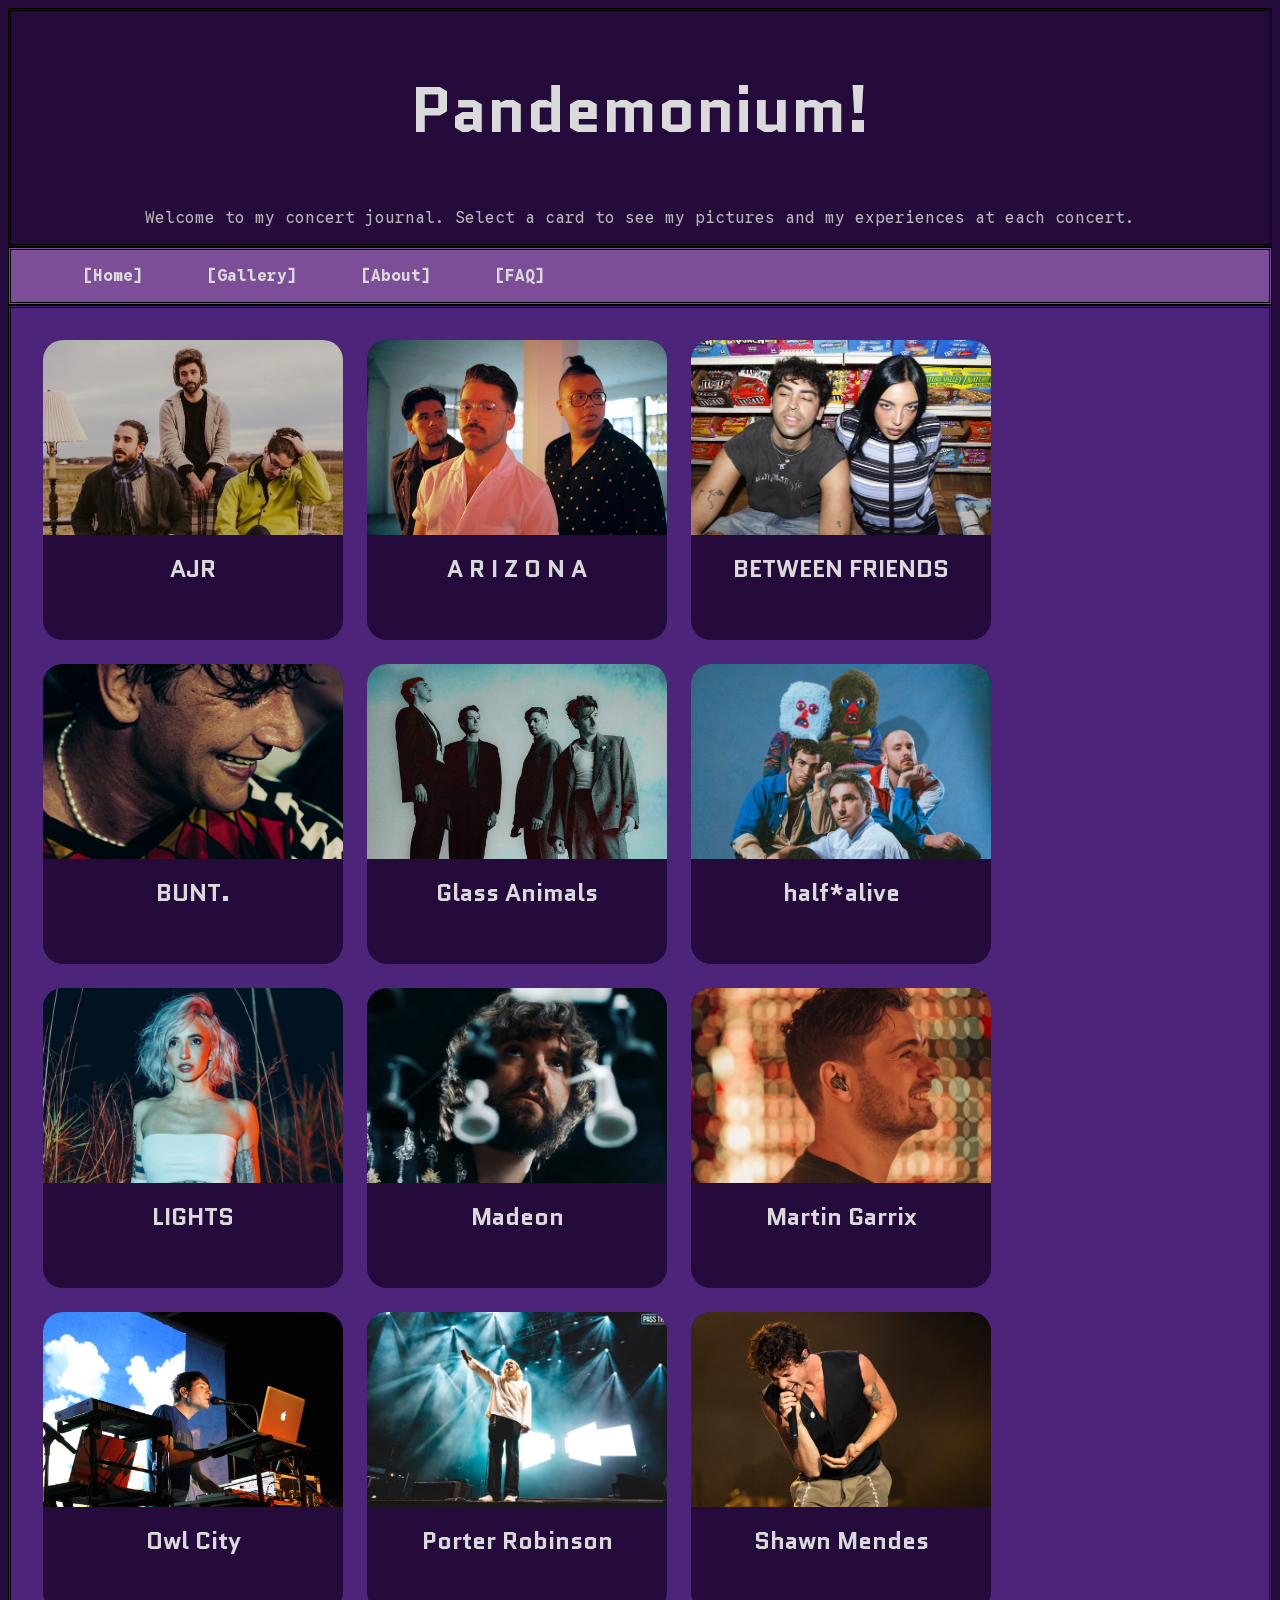
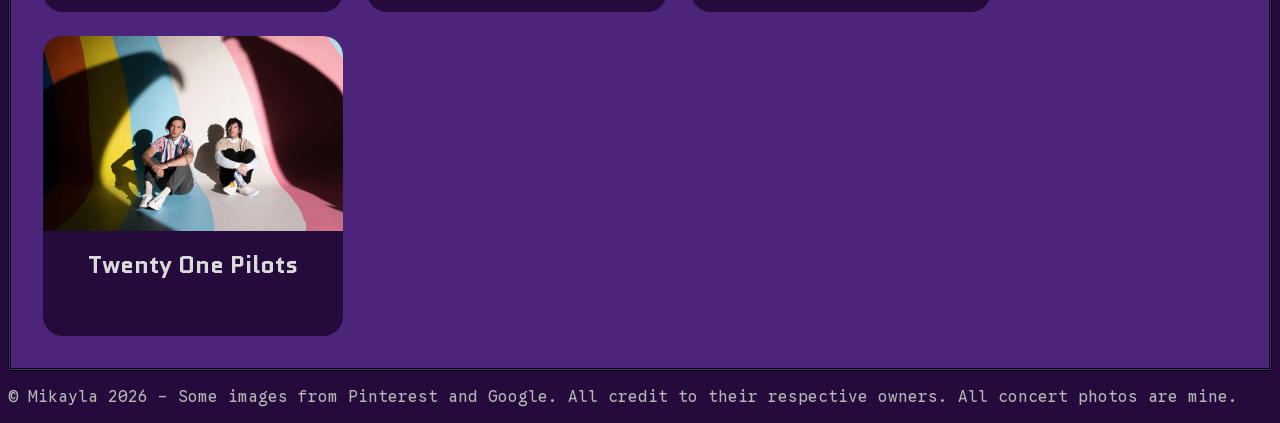
<file: index.html>
<!DOCTYPE html>
<html lang="en">
    <head>
        <meta charset="UTF-8">
        <meta name="viewport" content="width=device-width, initial-scale=1.0">
        
        <!-- Google Fonts -->
        <link rel="preconnect" href="https://fonts.googleapis.com">
        <link rel="preconnect" href="https://fonts.gstatic.com" crossorigin>
        <link href="https://fonts.googleapis.com/css2?family=Google+Sans+Code:ital,wght@0,300..800;1,300..800&family=Quantico:ital,wght@0,400;0,700;1,400;1,700&display=swap" rel="stylesheet">
        
        <title>PROJECT 1 - Concert Journal</title>
        <link rel="stylesheet" href="styles-p1.css">
    </head>

    <!-- Sticky Navigation with Flex Box -->
    <body>
            <section class="intro">
                <h1> Pandemonium! </h1>
                <p>Welcome to my concert journal. Select a card to see my pictures and my experiences at each concert.</p>
            </section>
        <header>
            <nav class="nav">
                <ul class="nav-list">
                    <li><a href="#" class="current-page">[Home]</a></li>
                    <li><a href="gallery.html">[Gallery]</a></li>
                    <li><a href="about.html">[About]</a></li>
                    <li><a href="faq.html">[FAQ]</a></li>
                </ul>
            </nav>
        </header>

        <!-- Reusable Cards for Concert Selection Menu. Cards are clickable, and reusing made CSS and HTML so much easier. -->
    <section class="card-grid">

        <a href="about.html#ajr" class="card">
            <div class="card-image">
                <img src="images/official/ajr.jpg" alt="AJR">
            </div>
            <div class="card-content">
                <h4>AJR</h4>
            </div>
        </a>

        <a href="about.html#arizona" class = "card">
            <div class="card-image">
                <img src="images/official/arizona.jpg" alt="A R I Z O N A">
            </div>
            <div class="card-content">
                <h4>A R I Z O N A</h4>
            </div>
        </a>

        <a href="about.html#betweenfriends" class = "card">
            <div class="card-image">
                <img src="images/official/bf.jpg" alt="BETWEEN FRIENDS">
            </div>
            <div class="card-content">
                <h4>BETWEEN FRIENDS</h4>
            </div>
        </a>

        <a href="about.html#bunt" class = "card">
            <div class="card-image">
                <img src="images/official/bunt.jpeg" alt="Bunt">
            </div>
            <div class="card-content">
                <h4>BUNT.</h4>
            </div>
        </a>

        <a href="about.html#glassanimals" class = "card">
            <div class="card-image">
                <img src="images/official/ga.jpg" alt="Glass Animals">
            </div>
            <div class="card-content">
                <h4>Glass Animals</h4>
            </div>
        </a>

        <a href="about.html#halfalive" class = "card">
            <div class="card-image">
                <img src="images/official/ha.jpg" alt="half-alive">
            </div>
            <div class="card-content">
                <h4>half*alive</h4>
            </div>
        </a>

        <a href="about.html#lights" class = "card">
            <div class="card-image">
                <img src="images/official/Lights.jpg" alt="LIGHTS">
            </div>
            <div class="card-content">
                <h4>LIGHTS</h4>
            </div>
        </a>

        <a href="about.html#madeon" class = "card">
            <div class="card-image">
                <img src="images/official/madeon.jpg" alt="Madeon">
            </div>
            <div class="card-content">
                <h4>Madeon</h4>
            </div>
        </a>

        <a href="about.html#martin-garrix" class = "card">
            <div class="card-image">
                <img src="images/official/martin-garrix.jpeg" alt="martin garrix">
            </div>
            <div class="card-content">
                <h4>Martin Garrix</h4>
            </div>
        </a>

        <a href="about.html#owlcity" class = "card">
            <div class="card-image">
                <img src="images/official/Owlcity.png" alt="Owl City">
            </div>
            <div class="card-content">
                <h4>Owl City</h4>
            </div>
        </a>

        <a href="about.html#porterrobinson" class = "card">
            <div class="card-image">
                <img src="images/official/porter.jpg" alt="Porter Robinson">
            </div>
            <div class="card-content">
                <h4>Porter Robinson</h4>
            </div>
        </a>

        <a href="about.html#shawnmendes" class = "card">
            <div class="card-image">
                <img src="images/official/shawn-mendes.jpg" alt="Shawn Mendes">
            </div>
            <div class="card-content">
                <h4>Shawn Mendes</h4>
            </div>
        </a>

        <a href="about.html#twentyonepilots" class = "card">
            <div class="card-image">
                <img src="images/official/top.jpg" alt="Twenty One Pilots">
            </div>
            <div class="card-content">
                <h4>Twenty One Pilots</h4>
            </div>
        </a>
    </section>
    
    <!-- Footer Navigation -->
    <footer>
            <p>&copy; Mikayla 2026 - Some images from Pinterest and Google. 
                All credit to their respective owners. All concert photos are 
                mine. </p>
    </footer>
    </body>
</html>
</file>
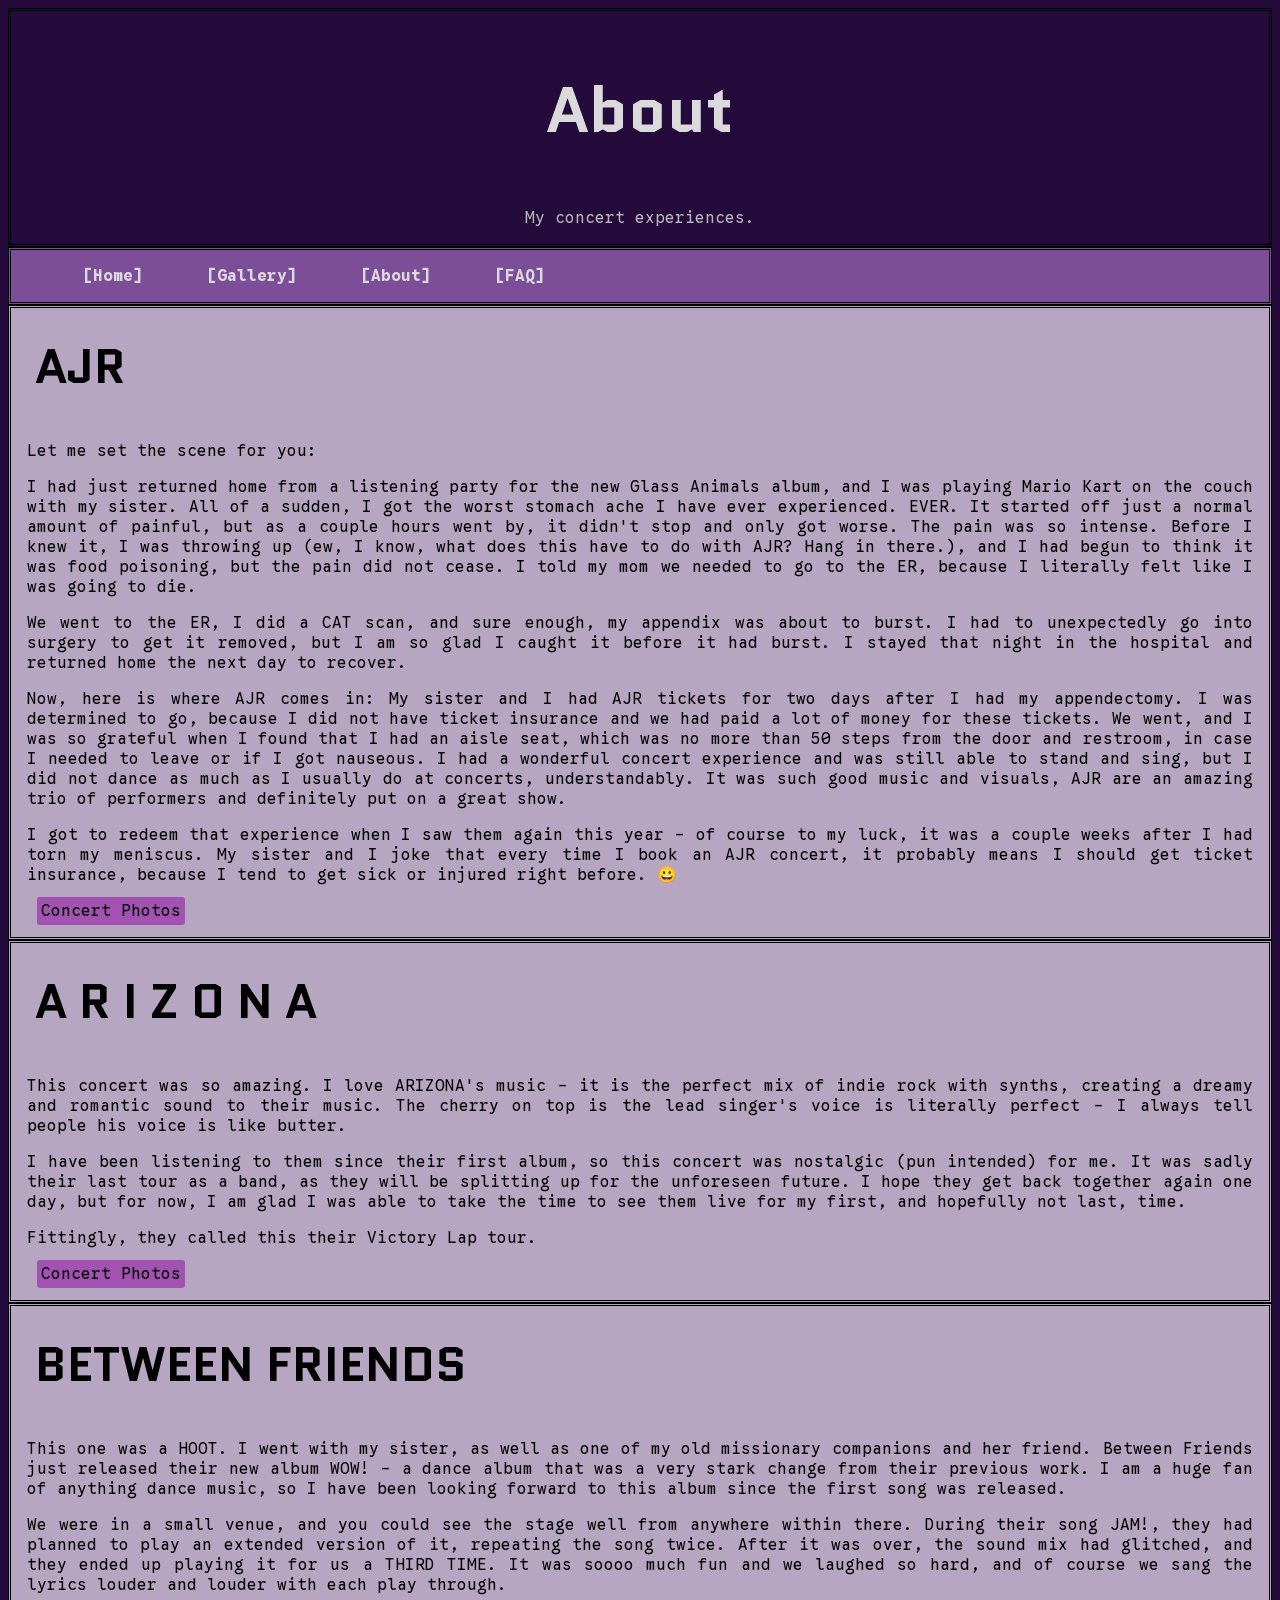
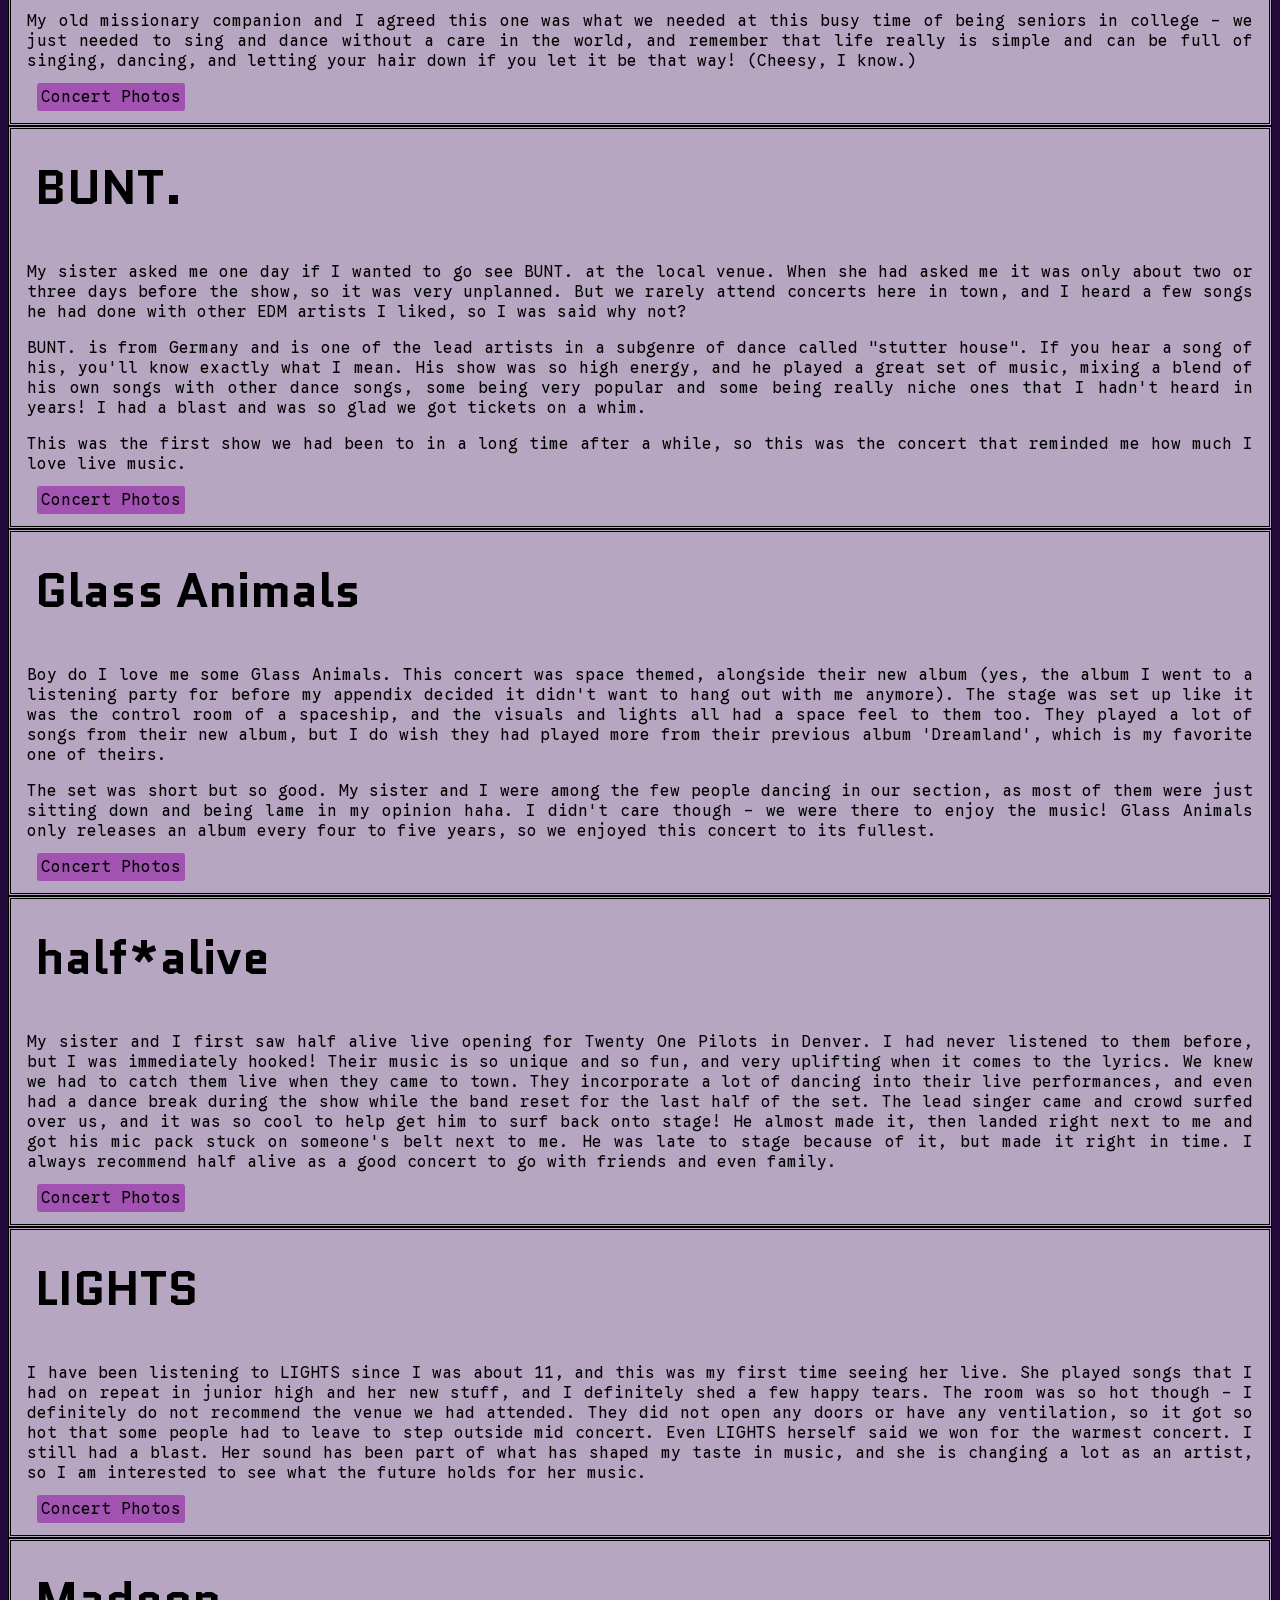
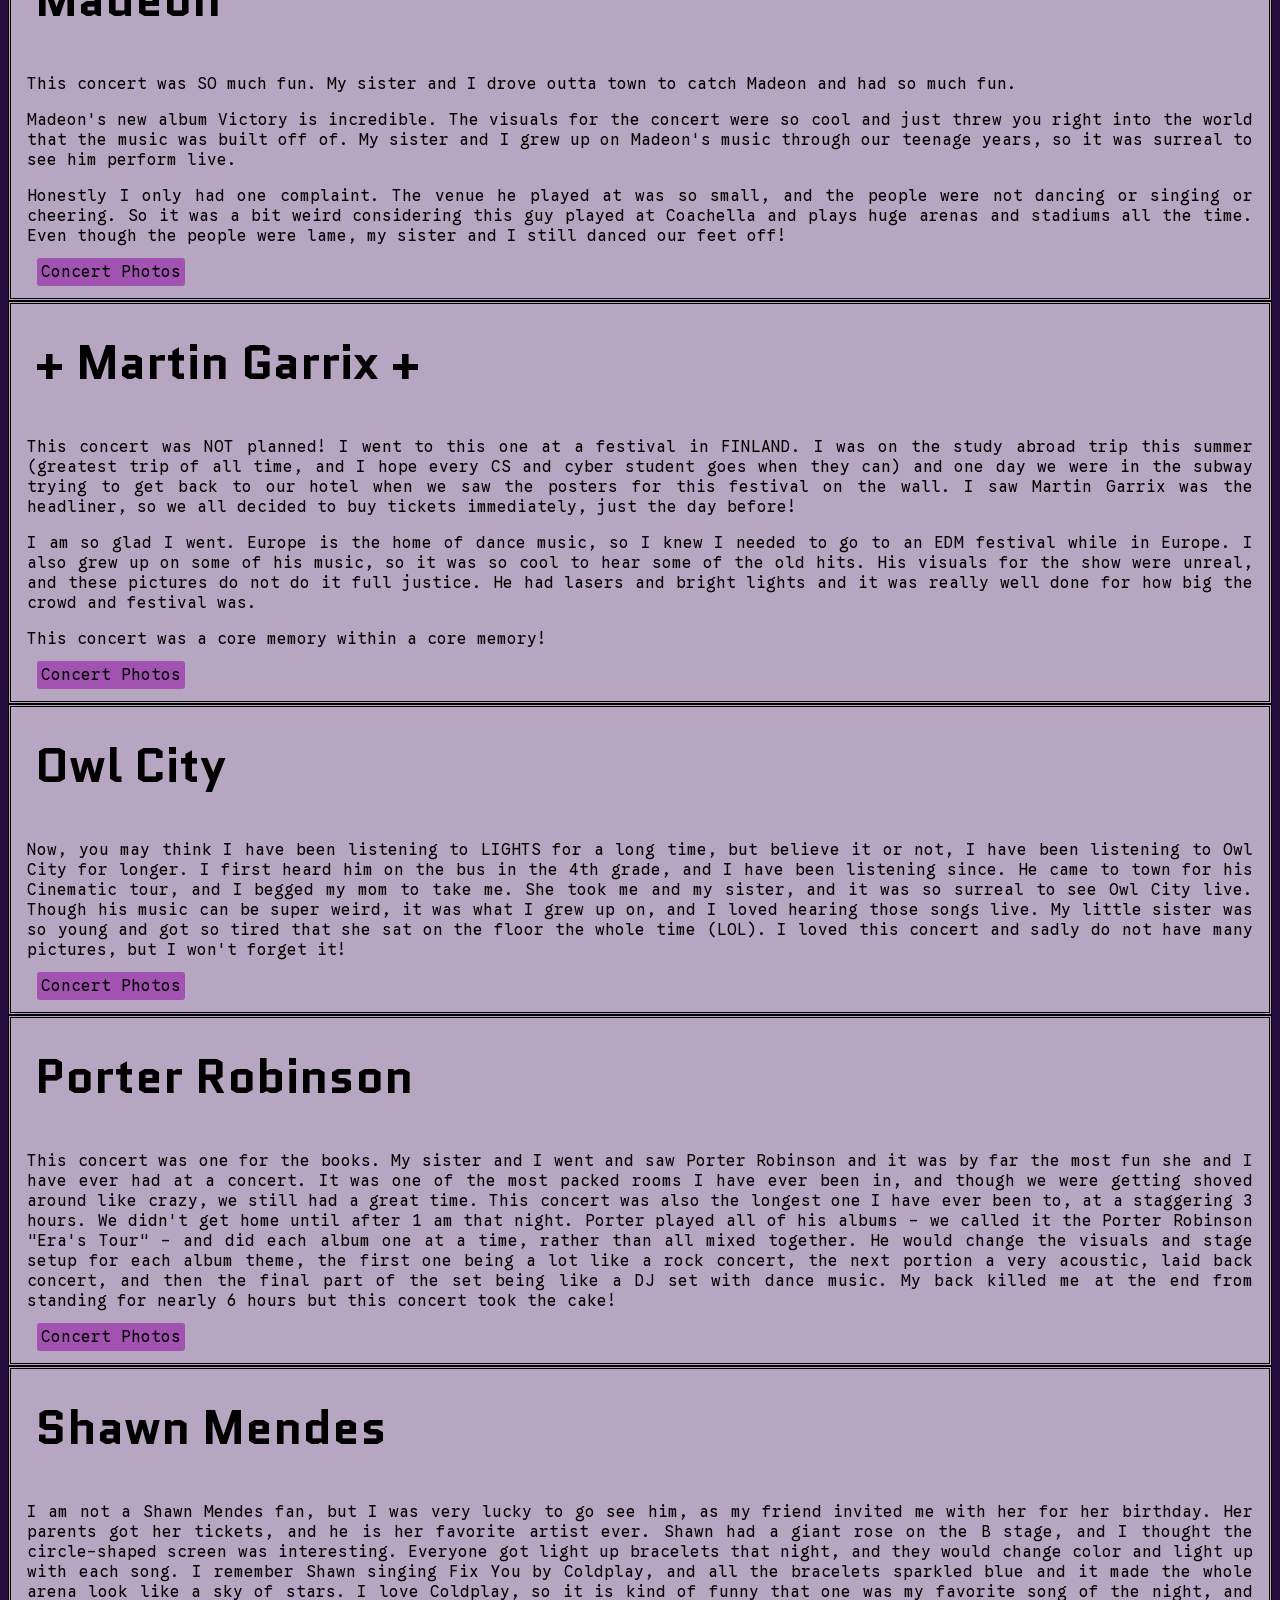
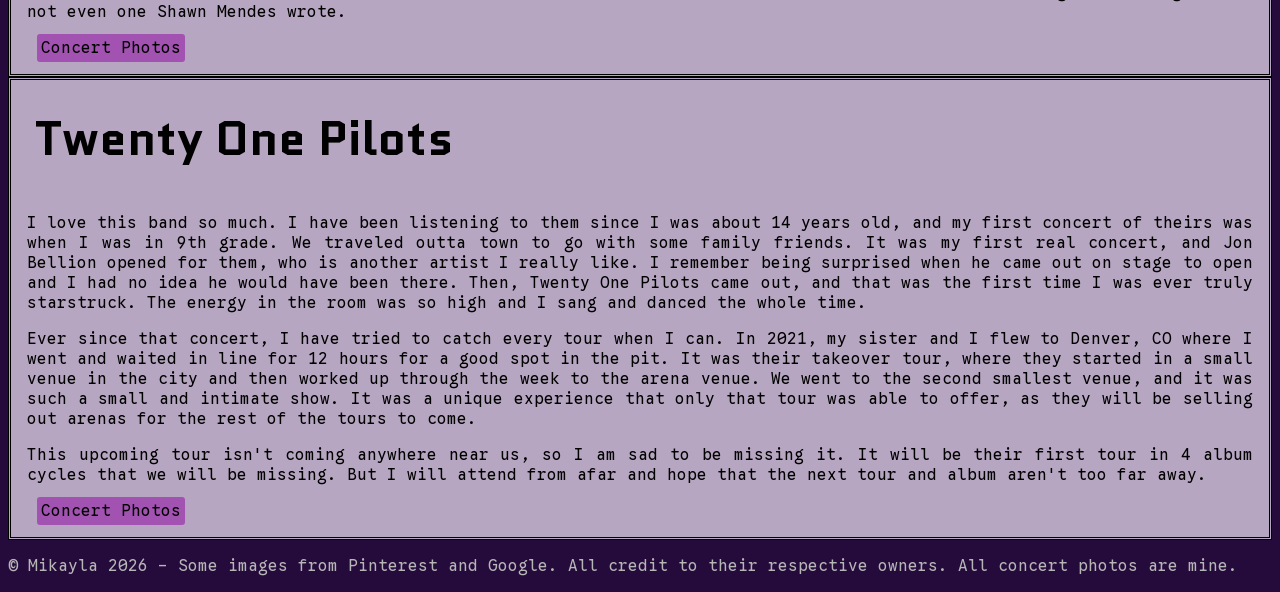
<file: about.html>
<!DOCTYPE html>
<html lang="en">
    <head>
        <meta charset="UTF-8">
        <meta name="viewport" content="width=device-width, initial-scale=1.0">
        
        <!-- Google Fonts -->
        <link rel="preconnect" href="https://fonts.googleapis.com">
        <link rel="preconnect" href="https://fonts.gstatic.com" crossorigin>
        <link href="https://fonts.googleapis.com/css2?family=Google+Sans+Code:ital,wght@0,300..800;1,300..800&family=Quantico:ital,wght@0,400;0,700;1,400;1,700&display=swap" rel="stylesheet">
        
        <title>ABOUT</title>
        <link rel="stylesheet" href="styles-p1.css">
    </head>

    <body>
        <section class="intro">
            <h1> About </h1>
            <p>My concert experiences.</p>
        </section>
        <header>
            <nav class="nav">
                <ul class="nav-list">
                    <li><a href="index.html">[Home]</a></li>
                    <li><a href="gallery.html">[Gallery]</a></li>
                    <li><a href="#" class="current-page">[About]</a></li>
                    <li><a href="faq.html">[FAQ]</a></li>
                </ul>
            </nav>
        </header>

        <!-- Reusable cards allowed me to easily place everything and arrange the sections, 
            so I could provide commentary easily and provide links to photos for each concert. -->
    <section id="ajr" class="about-section">
        <h2>AJR</h2>
        <p>
            Let me set the scene for you:
        </p>
        <p>
            I had just returned home from a listening party for the new Glass 
            Animals album, and I was playing Mario Kart on the couch with my sister. All of a sudden, 
            I got the worst stomach ache I have ever experienced. EVER. It started off just a normal 
            amount of painful, but as a couple hours went by, it didn't stop and only got worse. The pain was so 
            intense. Before I knew it, I was throwing up (ew, I know, what does this have to do with AJR? 
            Hang in there.), and I had begun to think it was food poisoning, but the pain did not cease. 
            I told my mom we needed to go to the ER, because I literally felt like I was going to die.
        </p>
        <p>
            We went to the ER, I did a CAT scan, and sure enough, my appendix was about to burst. I had 
            to unexpectedly go into surgery to get it removed, but I am so glad I caught it before it had 
            burst. I stayed that night in the hospital and returned home the next day to recover.
        </p>
        <p>
            Now, here is where AJR comes in: My sister and I had AJR tickets for two days 
            after I had my appendectomy. I was determined to go, because I did not have ticket insurance and 
            we had paid a lot of money for these tickets. We went, and I was so grateful when I found that I 
            had an aisle seat, which was no more than 50 steps from the door and restroom, in case I needed to 
            leave or if I got nauseous. I had a wonderful concert experience and was still able to stand and sing, 
            but I did not dance as much as I usually do at concerts, understandably. It was such good music and visuals, 
            AJR are an amazing trio of performers and definitely put on a great show. 
        </p>
        <p>
            I got to redeem that experience when I saw them again this year - of course to my luck, it was a 
            couple weeks after I had torn my meniscus. My sister and I joke that every time I book an AJR concert, it 
            probably means I should get ticket insurance, because I tend to get sick or injured right before. &#128512;
        </p>
        <p><a href="gallery.html#ajr">Concert Photos</a></p>
    </section>

    <section id="arizona" class="about-section">
        <h2>A R I Z O N A</h2>
        <p>
            This concert was so amazing. I love ARIZONA's music - it is the perfect mix of indie rock with 
            synths, creating a dreamy and romantic sound to their music. The cherry on top is the lead singer's 
            voice is literally perfect - I always tell people his voice is like butter.
        </p>
        <p>
            I have been listening to them since their first album, so this concert was nostalgic (pun intended) for me. It was 
            sadly their last tour as a band, as they will be splitting up for the unforeseen future. I hope they get back together 
            again one day, but for now, I am glad I was able to take the time to see them live for my first, and hopefully not last, 
            time. 
        </p>
        <p>
            Fittingly, they called this their Victory Lap tour.
        </p>
        <p><a href="gallery.html#arizona">Concert Photos</a></p>
    </section>

    <section id="betweenfriends" class="about-section">
        <h2>BETWEEN FRIENDS</h2>
        <p>
            This one was a HOOT. I went with my sister, as well as one of my old missionary companions and her friend. 
            Between Friends just released their new album WOW! - a dance album that was a very stark change from their previous 
            work. I am a huge fan of anything dance music, so I have been looking forward to this album since the first song was 
            released.
        </p>
        <p>
            We were in a small venue, and you could see the stage well from anywhere within 
            there. During their song JAM!, they had planned to play an extended version of it, repeating the song twice. After it was 
            over, the sound mix had glitched, and they ended up playing it for us a THIRD TIME. It was soooo much fun and we laughed 
            so hard, and of course we sang the lyrics louder and louder with each play through.
        </p>
        <p>
            My old missionary companion and I agreed this one was what we needed at this busy time of being seniors in college - 
            we just needed to sing and dance without a care in the world, and remember that life really is simple and can be full of 
            singing, dancing, and letting your hair down if you let it be that way! (Cheesy, I know.)
        </p>
        <p><a href="gallery.html#betweenfriends">Concert Photos</a></p>
    </section>

     <section id="bunt" class="about-section">
        <h2>BUNT.</h2>
        <p>
            My sister asked me one day if I wanted to go see BUNT. at the local venue. When she had asked me it was only about two or 
            three days before the show, so it was very unplanned. But we rarely attend concerts here in town, and I heard a few songs he had 
            done with other EDM artists I liked, so I was said why not?
        </p>
        <p>
            BUNT. is from Germany and is one of the lead artists in a subgenre of dance called "stutter house". If you hear a song of his, you'll 
            know exactly what I mean. His show was so high energy, and he played a great set of music, mixing a blend of his own songs with other 
            dance songs, some being very popular and some being really niche ones that I hadn't heard in years! I had a blast and was so glad we 
            got tickets on a whim.
        </p>
        <p>
            This was the first show we had been to in a long time after a while, so this was the concert that reminded me how much I love live music.
        </p>
        <p><a href="gallery.html#bunt">Concert Photos</a></p>
    </section>

    <section id="glassanimals" class="about-section">
        <h2>Glass Animals</h2>
        <p>
            Boy do I love me some Glass Animals. This concert was space themed, alongside their new album (yes, the album I went to a 
            listening party for before my appendix decided it didn't want to hang out with me anymore). The stage was set up like it was 
            the control room of a spaceship, and the visuals and lights all had a space feel to them too. They played a lot of songs from 
            their new album, but I do wish they had played more from their previous album 'Dreamland', which is my favorite one of theirs. 
        </p>
        <p>
            The set was short but so good. My sister and I were among the few people dancing in our section, as most of them were just sitting 
            down and being lame in my opinion haha. I didn't care though - we were there to enjoy the music! Glass Animals only releases an album 
            every four to five years, so we enjoyed this concert to its fullest.
        </p>
        <p><a href="gallery.html#glassanimals">Concert Photos</a></p>
    </section>

    <section id="halfalive" class="about-section">
        <h2>half*alive</h2>
        <p>
            My sister and I first saw half alive live opening for Twenty One Pilots in Denver. I had never listened to them before, 
            but I was immediately hooked! Their music is so unique and so fun, and very uplifting when it comes to the lyrics. We knew 
            we had to catch them live when they came to town. They incorporate a lot of dancing into their live performances, and even had a 
            dance break during the show while the band reset for the last half of the set. The lead singer came and crowd surfed over us, 
            and it was so cool to help get him to surf back onto stage! He almost made it, then landed right next to me and got his mic pack 
            stuck on someone's belt next to me. He was late to stage because of it, but made it right in time. I always recommend half alive as 
            a good concert to go with friends and even family. 
        </p>
        <p><a href="gallery.html#halfalive">Concert Photos</a></p>
    </section>

    <section id="lights" class="about-section">
        <h2>LIGHTS</h2>
        <p>
            I have been listening to LIGHTS since I was about 11, and this was my first time seeing her live. She played songs that I had on repeat in junior high 
            and her new stuff, and I definitely shed a few happy tears. The room was so hot though - I definitely do not recommend the venue we had attended. They did not open 
            any doors or have any ventilation, so it got so hot that some people had to leave to step outside mid concert. Even LIGHTS herself said we won for the 
            warmest concert. I still had a blast. Her sound has been part of what has shaped my taste in music, and she is changing a lot as an artist, so I am interested 
            to see what the future holds for her music.
        </p>
        <p><a href="gallery.html#lights">Concert Photos</a></p>
    </section>

    <section id="madeon" class="about-section">
        <h2>Madeon</h2>
        <p>
            This concert was SO much fun. My sister and I drove outta town to catch Madeon and had so much fun.
        </p>
        <p>
            Madeon's new album Victory is incredible. The visuals for the concert were so cool and just threw you right into the world that the music was built off of. 
            My sister and I grew up on Madeon's music through our teenage years, so it was surreal to see him perform live.
        </p>
        <p>
            Honestly I only had one complaint. The venue he played at was so small, and the people were not dancing or singing or cheering. So it was a bit 
            weird considering this guy played at Coachella and plays huge arenas and stadiums all the time. Even though the people were lame, my sister and I still 
            danced our feet off!
        </p>
        <p><a href="gallery.html#madeon">Concert Photos</a></p>
    </section>

    <section id="martin-garrix" class="about-section">
        <h2>+ Martin Garrix +</h2>
        <p>
            This concert was NOT planned! I went to this one at a festival in FINLAND. I was on the study abroad trip this summer (greatest trip of all time, and I hope 
            every CS and cyber student goes when they can) and one day we were in the subway trying to get back to our hotel when we saw the posters for this festival 
            on the wall. I saw Martin Garrix was the headliner, so we all decided to buy tickets immediately, just the day before!
        </p>
        <p>
            I am so glad I went. Europe is the home of dance music, so I knew I needed to go to an EDM festival while in Europe. I also grew up on some of his music, so 
            it was so cool to hear some of the old hits. His visuals for the show were unreal, and these pictures do not do it full justice. He had lasers and bright lights 
            and it was really well done for how big the crowd and festival was.
        </p>
        <p>
            This concert was a core memory within a core memory!
        </p>
        <p><a href="gallery.html#bunt">Concert Photos</a></p>
    </section>

    <section id="owlcity" class="about-section">
        <h2>Owl City</h2>
        <p>
            Now, you may think I have been listening to LIGHTS for a long time, but believe it or not, I have been listening to Owl City for longer. I first heard him on the 
            bus in the 4th grade, and I have been listening since. He came to town for his Cinematic tour, and I begged my mom to take me. She took me and my sister, and it was 
            so surreal to see Owl City live. Though his music can be super weird, it was what I grew up on, and I loved hearing those songs live. My little sister was so young and 
            got so tired that she sat on the floor the whole time (LOL). I loved this concert and sadly do not have many pictures, but I won't forget it! 
        </p>
        <p><a href="gallery.html#owlcity">Concert Photos</a></p>
    </section>

    <section id="porterrobinson" class="about-section">
        <h2>Porter Robinson</h2>
        <p>
            This concert was one for the books. My sister and I went and saw Porter Robinson and it was by far the most fun she and I have ever had at a concert. 
            It was one of the most packed rooms I have ever been in, and though we were getting shoved around like crazy, we still had a great time. This concert was also the longest 
            one I have ever been to, at a staggering 3 hours. We didn't get home until after 1 am that night. Porter played all of his albums - we called it the Porter Robinson "Era's Tour" - 
            and did each album one at a time, rather than all mixed together. He would change the visuals and stage setup for each album theme, the first one being a lot like a rock concert, the 
            next portion a very acoustic, laid back concert, and then the final part of the set being like a DJ set with dance music. My back killed me at the end from standing for nearly 6 hours 
            but this concert took the cake!
        </p>
        <p><a href="gallery.html#porterrobinson">Concert Photos</a></p>
    </section>

    <section id="shawnmendes" class="about-section">
        <h2>Shawn Mendes</h2>
        <p>
            I am not a Shawn Mendes fan, but I was very lucky to go see him, as my friend invited me with her for her birthday. Her parents got her tickets, and he is her favorite artist ever. 
            Shawn had a giant rose on the B stage, and I thought the circle-shaped screen was interesting. Everyone got light up bracelets that night, and they would change color and light up with 
            each song. I remember Shawn singing Fix You by Coldplay, and all the bracelets sparkled blue and it made the whole arena look like a sky of stars. I love Coldplay, so it is kind of funny 
            that one was my favorite song of the night, and not even one Shawn Mendes wrote.
        </p>
        <p><a href="gallery.html#shawnmendes">Concert Photos</a></p>
    </section>

    <section id="twentyonepilots" class="about-section">
        <h2>Twenty One Pilots</h2>
        <p> I love this band so much. I have been listening to them since I was about 14 years old, and my first concert of theirs was when I was
            in 9th grade. We traveled outta town to go with some family friends. It was my first real concert, and Jon Bellion opened for them, 
            who is another artist I really like. I remember being surprised when he came out on stage to open and I had no idea he would have been 
            there. Then, Twenty One Pilots came out, and that was the first time I was ever truly starstruck. The energy in the room was so high and 
            I sang and danced the whole time.</p>
        <p> Ever since that concert, I have tried to catch every tour when I can. In 2021, my sister and I flew to Denver, CO where I went 
            and waited in line for 12 hours for a good spot in the pit. It was their takeover tour, where they started in a small venue in the city 
            and then worked up through the week to the arena venue. We went to the second smallest venue, and it was such a small and intimate show. 
            It was a unique experience that only that tour was able to offer, as they will be selling out arenas for the rest of the tours to come.</p>
        <p> This upcoming tour isn't coming anywhere near us, so I am sad to be missing it. It will be their first tour in 4 album cycles that we 
            will be missing. But I will attend from afar and hope that the next tour and album aren't too far away.</p>
        <p><a href="gallery.html#twentyonepilots">Concert Photos</a></p>
    </section>

   <footer>
        <p>&copy; Mikayla 2026 - Some images from Pinterest and Google. 
                All credit to their respective owners. All concert photos are 
                mine. </p>
    </footer>
    </body>
    </html>
</file>
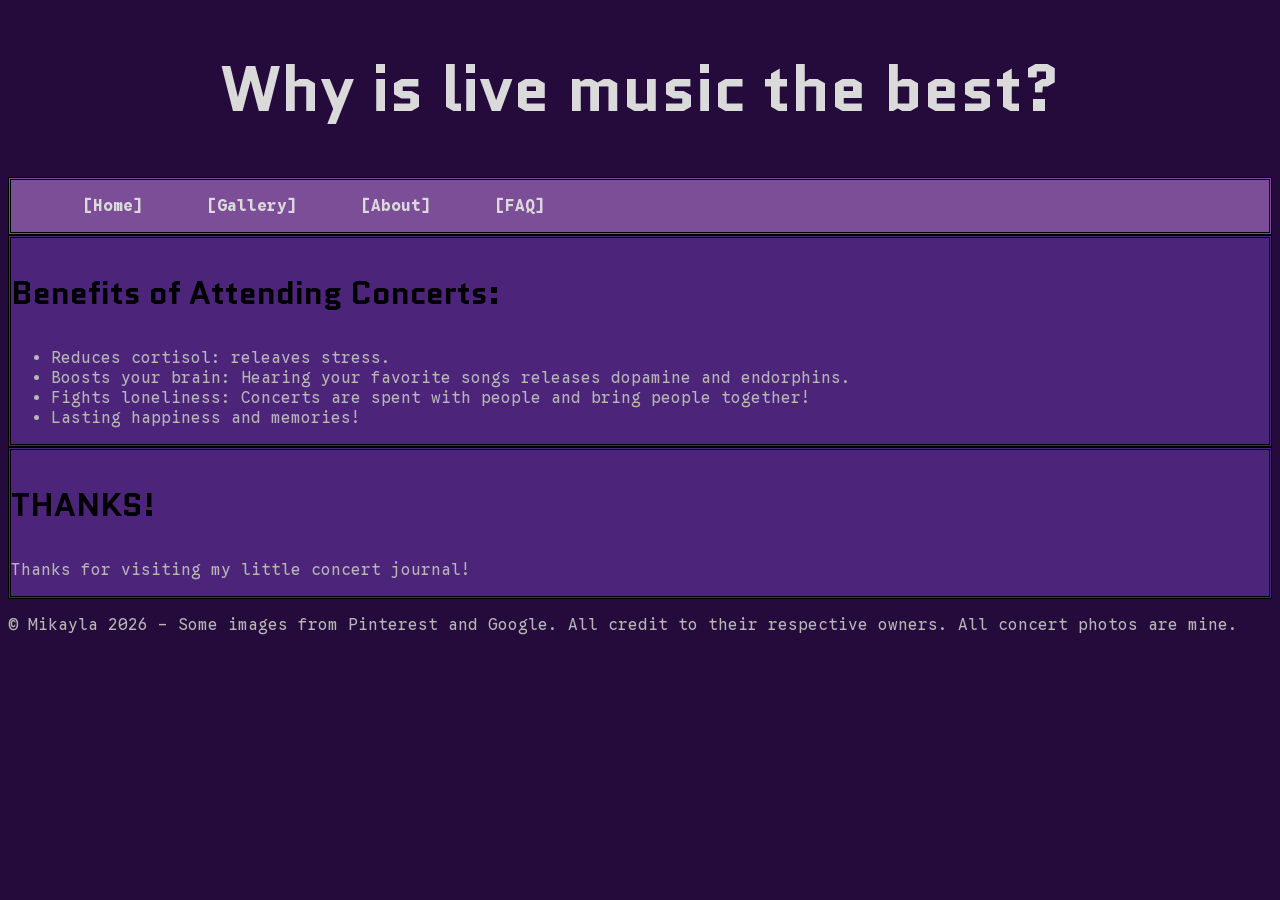
<file: faq.html>
<!DOCTYPE html>
<html lang="en">
    <head>
        <meta charset="UTF-8">
        <meta name="viewport" content="width=device-width, initial-scale=1.0">
        
        <!-- Google Fonts -->
        <link rel="preconnect" href="https://fonts.googleapis.com">
        <link rel="preconnect" href="https://fonts.gstatic.com" crossorigin>
        <link href="https://fonts.googleapis.com/css2?family=Google+Sans+Code:ital,wght@0,300..800;1,300..800&family=Quantico:ital,wght@0,400;0,700;1,400;1,700&display=swap" rel="stylesheet">
        
        <title>Benefits of Concerts</title>
        <link rel="stylesheet" href="styles-p1.css">
    </head>

    <!-- Reusable Contact cards. Simpler page than the rest. -->
    <body>
        <h1> Why is live music the best? </h1>
        <header>
            <nav class="nav">
                <ul class="nav-list">
                    <li><a href="index.html">[Home]</a></li>
                    <li><a href="gallery.html">[Gallery]</a></li>
                    <li><a href="about.html">[About]</a></li>
                    <li><a href="#" class="current-page">[FAQ]</a></li>
                </ul>
            </nav>
        </header>

        <section>
            <h3>Benefits of Attending Concerts:</h3>
            <p>
                <ul>
                    <li>Reduces cortisol: releaves stress.</li>
                    <li>Boosts your brain: Hearing your favorite songs releases dopamine and endorphins.</li>
                    <li>Fights loneliness: Concerts are spent with people and bring people together!</li>
                    <li>Lasting happiness and memories!</li>
                </ul>
            </p>
        </section>

        <section class="contact-intro">
            <h3>THANKS!</h3>
            <p>Thanks for visiting my little concert journal! </p>
        </section>

    <footer>
        <p>&copy; Mikayla 2026 - Some images from Pinterest and Google. 
                All credit to their respective owners. All concert photos are 
                mine. </p>
    </footer>
    </body>
    </html>
</file>
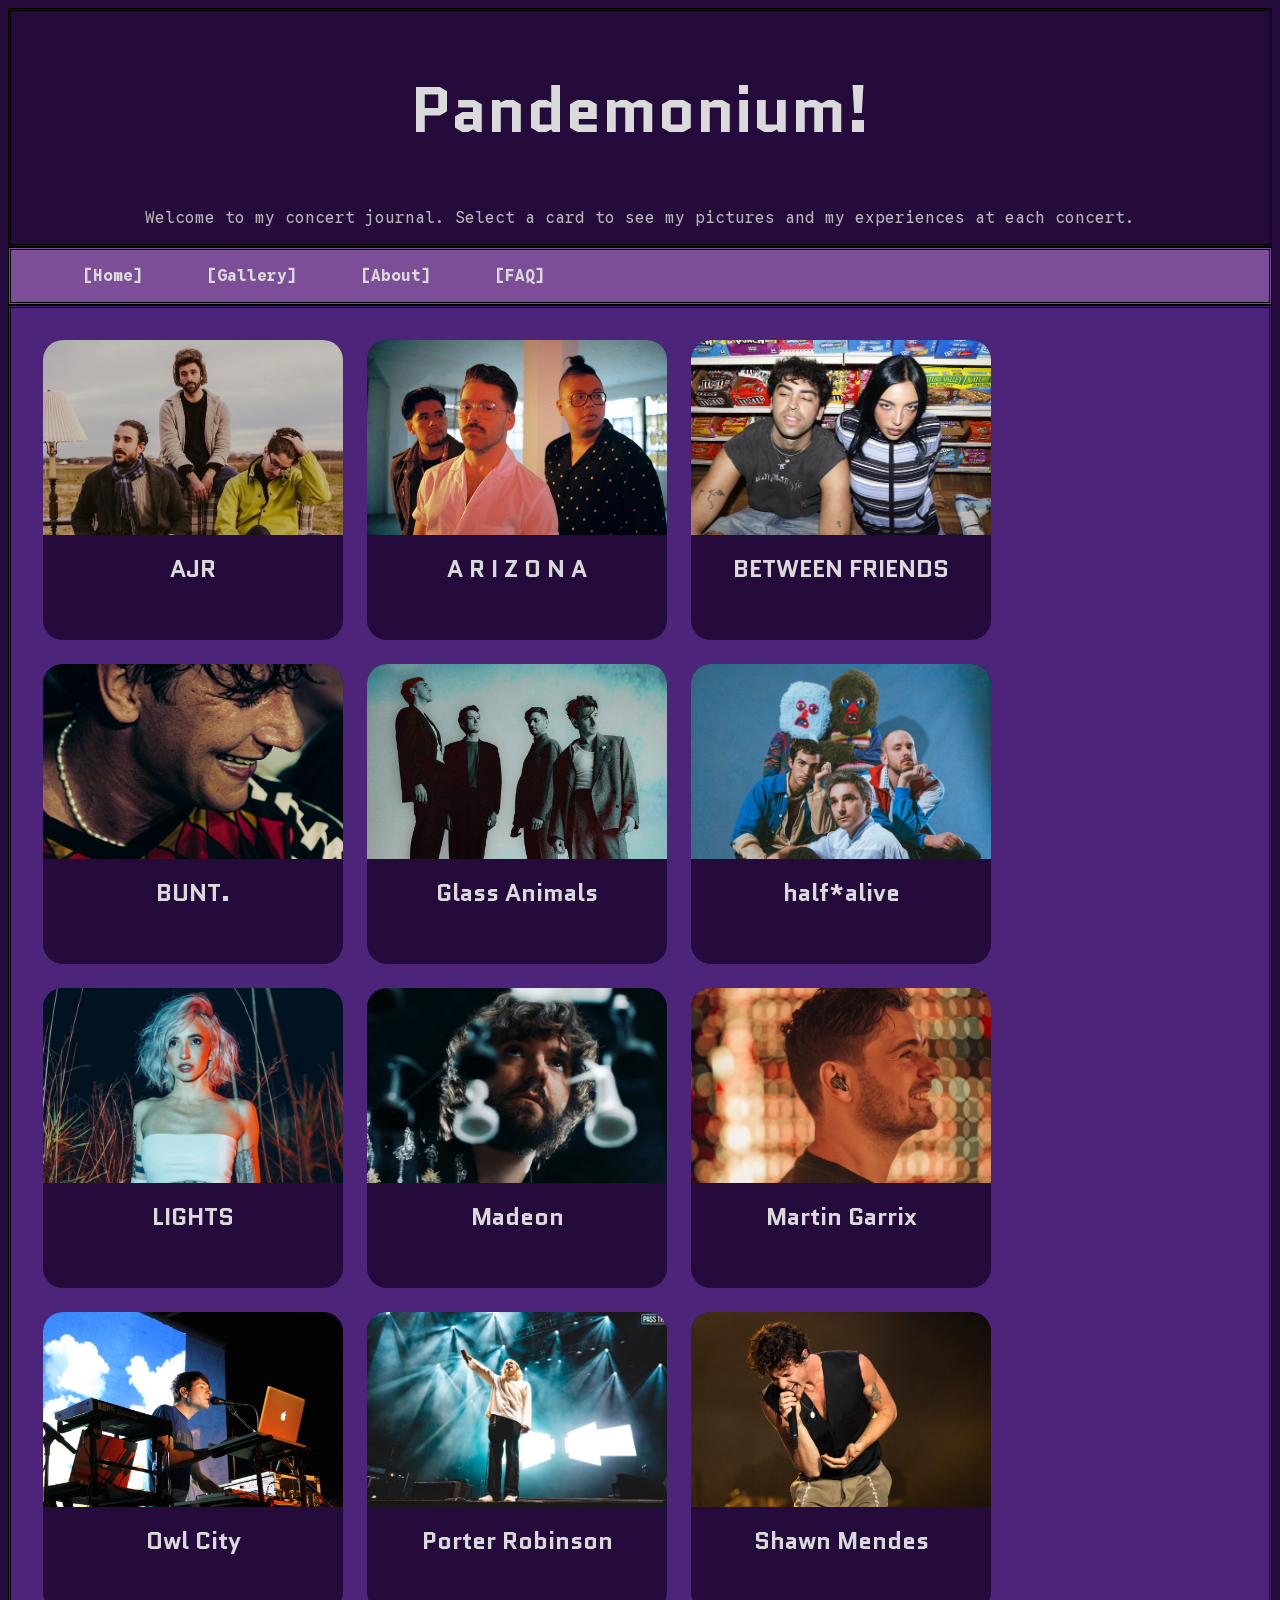
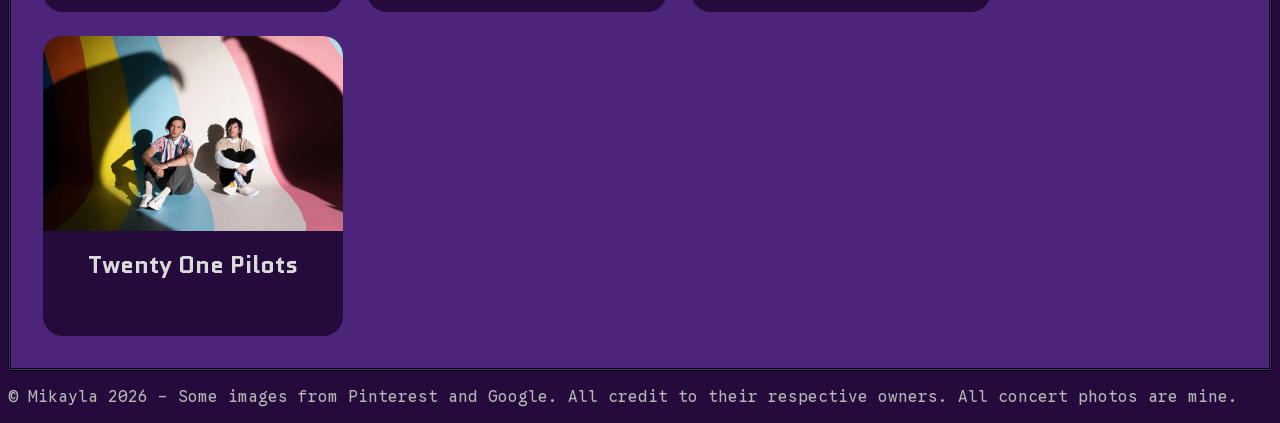
<file: index-p1.html>
<!DOCTYPE html>
<html lang="en">
    <head>
        <meta charset="UTF-8">
        <meta name="viewport" content="width=device-width, initial-scale=1.0">
        
        <!-- Google Fonts -->
        <link rel="preconnect" href="https://fonts.googleapis.com">
        <link rel="preconnect" href="https://fonts.gstatic.com" crossorigin>
        <link href="https://fonts.googleapis.com/css2?family=Google+Sans+Code:ital,wght@0,300..800;1,300..800&family=Quantico:ital,wght@0,400;0,700;1,400;1,700&display=swap" rel="stylesheet">
        
        <title>PROJECT 1 - Concert Journal</title>
        <link rel="stylesheet" href="styles-p1.css">
    </head>

    <!-- Sticky Navigation with Flex Box -->
    <body>
            <section class="intro">
                <h1> Pandemonium! </h1>
                <p>Welcome to my concert journal. Select a card to see my pictures and my experiences at each concert.</p>
            </section>
        <header>
            <nav class="nav">
                <ul class="nav-list">
                    <li><a href="#" class="current-page">[Home]</a></li>
                    <li><a href="gallery.html">[Gallery]</a></li>
                    <li><a href="about.html">[About]</a></li>
                    <li><a href="faq.html">[FAQ]</a></li>
                </ul>
            </nav>
        </header>

        <!-- Reusable Cards for Concert Selection Menu. Cards are clickable, and reusing made CSS and HTML so much easier. -->
    <section class="card-grid">

        <a href="about.html#ajr" class="card">
            <div class="card-image">
                <img src="images/official/ajr.jpg" alt="AJR">
            </div>
            <div class="card-content">
                <h4>AJR</h4>
            </div>
        </a>

        <a href="about.html#arizona" class = "card">
            <div class="card-image">
                <img src="images/official/arizona.jpg" alt="A R I Z O N A">
            </div>
            <div class="card-content">
                <h4>A R I Z O N A</h4>
            </div>
        </a>

        <a href="about.html#betweenfriends" class = "card">
            <div class="card-image">
                <img src="images/official/bf.jpg" alt="BETWEEN FRIENDS">
            </div>
            <div class="card-content">
                <h4>BETWEEN FRIENDS</h4>
            </div>
        </a>

        <a href="about.html#bunt" class = "card">
            <div class="card-image">
                <img src="images/official/bunt.jpeg" alt="Bunt">
            </div>
            <div class="card-content">
                <h4>BUNT.</h4>
            </div>
        </a>

        <a href="about.html#glassanimals" class = "card">
            <div class="card-image">
                <img src="images/official/ga.jpg" alt="Glass Animals">
            </div>
            <div class="card-content">
                <h4>Glass Animals</h4>
            </div>
        </a>

        <a href="about.html#halfalive" class = "card">
            <div class="card-image">
                <img src="images/official/ha.jpg" alt="half-alive">
            </div>
            <div class="card-content">
                <h4>half*alive</h4>
            </div>
        </a>

        <a href="about.html#lights" class = "card">
            <div class="card-image">
                <img src="images/official/Lights.jpg" alt="LIGHTS">
            </div>
            <div class="card-content">
                <h4>LIGHTS</h4>
            </div>
        </a>

        <a href="about.html#madeon" class = "card">
            <div class="card-image">
                <img src="images/official/madeon.jpg" alt="Madeon">
            </div>
            <div class="card-content">
                <h4>Madeon</h4>
            </div>
        </a>

        <a href="about.html#martin-garrix" class = "card">
            <div class="card-image">
                <img src="images/official/martin-garrix.jpeg" alt="martin garrix">
            </div>
            <div class="card-content">
                <h4>Martin Garrix</h4>
            </div>
        </a>

        <a href="about.html#owlcity" class = "card">
            <div class="card-image">
                <img src="images/official/Owlcity.png" alt="Owl City">
            </div>
            <div class="card-content">
                <h4>Owl City</h4>
            </div>
        </a>

        <a href="about.html#porterrobinson" class = "card">
            <div class="card-image">
                <img src="images/official/porter.jpg" alt="Porter Robinson">
            </div>
            <div class="card-content">
                <h4>Porter Robinson</h4>
            </div>
        </a>

        <a href="about.html#shawnmendes" class = "card">
            <div class="card-image">
                <img src="images/official/shawn-mendes.jpg" alt="Shawn Mendes">
            </div>
            <div class="card-content">
                <h4>Shawn Mendes</h4>
            </div>
        </a>

        <a href="about.html#twentyonepilots" class = "card">
            <div class="card-image">
                <img src="images/official/top.jpg" alt="Twenty One Pilots">
            </div>
            <div class="card-content">
                <h4>Twenty One Pilots</h4>
            </div>
        </a>
    </section>
    
    <!-- Footer Navigation -->
    <footer>
            <p>&copy; Mikayla 2026 - Some images from Pinterest and Google. 
                All credit to their respective owners. All concert photos are 
                mine. </p>
    </footer>
    </body>
</html>
</file>
<file: styles-p1.css>
/* Colors, Font Sizes, and Global Variables */
:root {
    /* colors */
    --dark-purple: #250b3c;
    --dark-lavender: #4c257b;
    --purple: #7b4e97;
    --lavender: #ae8bc3;
    --light-lavender: #b7a6c1;
    --black: #000;
    --gray: #464646;
    --light-gray: #b6b6b6;
    --white: #dadada;

    /* text size */
    --xxs: 8px;
    --xs: 12px;
    --sm: 16px;     
    --md: 24px;   
    --lg: 32px;     
    --xl: 48px;     
    --xxl: 64px;

    background-color: var(--dark-purple);
    box-sizing: border-box;
    position: relative;
}
/* Consistent Font Sizing Across the headers */
h1 {
    font-size: var(--xxl);
}

h2 {
    font-size: var(--xl);
    text-align: left;
    padding: var(--md);
    font-family: "Quantico", sans-serif;
    color: var(--white);
    font-size: var(--xl);
}

h3 {
    font-size: var(--lg);
}

h4 {
    font-size: var(--md);
}

h5 {
    font-size: var(--sm);
}

h6 {
    font-size: var(--xs);
}

/* Sticky navigation, takes up whole portion horizontally of page with top 0 and z-index 0 provides it the ability to scroll with the user. */
header {
    position: sticky;
    top: 0;
    z-index: 0;
    background-color: var(--purple);
    font-family: "Google Sans Code", sans-serif;
}

section {
    background-color: var(--dark-lavender);
    border-style: double;
    font-family: "Quantico", sans-serif;
}

h1 {
    text-align: center;
    font-family: "Quantico", sans-serif;
    color: var(--white);
    font-size: var(--xxl);
}

p, ul {
    font-family: "Google Sans Code", sans-serif;
    font-size: var(--sm);
    color: var(--light-gray);
}

.intro {
    text-align: center;
    background-color: var(--dark-purple);
}

/* <---------------------------- Navigation ----------------------------> */

/* Lines up listed nav items next to each other rather than on top of each other using display-flex and text decoration none. */
.nav {
    text-decoration: none;
    padding: 1rem;
    border-style: double;
    overflow: hidden;
    display: flex;
}

.nav-list {
    list-style: none;
    margin: 0;
    padding: auto;
    display: flex;
    gap: 2rem;
    color: var(--black);
}

.nav-list a {
    text-decoration: none;
    color: black;
    font-weight: bold;
    padding: 1rem;
    border-radius: 3px;
    color: var(--white);
}

/* Hover Colors */
.nav-list a:hover {
    background-color: var(--light-lavender);
    color: var(--black);
    border-radius: 20px;
}

/* <---------------------------- Cards for Home Page ----------------------------> */

/* Makes cards flexible and moves with window size changes and scrolling */
.card-grid {
    display: flex;
    flex-wrap: wrap;
    gap: 1.5rem;
    padding: 2rem;
}

/* Consistent card sizing and allows the entire card to be selected as a link */
.card {
    background-color: var(--dark-purple);
    width: 300px;
    height: 300px;
    display: flex;
    flex-direction: column;
    border-radius: 20px;
    overflow: hidden;
    text-decoration: none;
    cursor: pointer; /* allows for clicking the entire card */
}

.card:hover {
    background-color: var(--purple);
    color: var(--white);
}

/* Card image takes up top 65% consistently and fits the picture to it, and then the content takes up the bottom 35%. */
.card-image {
    height: 65%;
    width: 100%;
    overflow: hidden;
}

.card-image img {
    width: 100%;
    height: 100%;
    object-fit: cover;
}

.card-content {
    display: flex;
    height: 35%;
    width: 100%;
    padding: 0.5rem;
    flex-direction: column; /* lines up text in a column within content */
    text-align: center;
    box-sizing: border-box; /* Adjusts box and content within accurately, rather than slightly to the side */
}

.card-content h4 {
    margin: 0.5rem;
    text-align: center;
    color: var(--white);
}

.card-content p {
    margin: 2px;
    padding: 0 1rem;
    font-size: 1rem;
    text-align: center;
    text-decoration: none;
    color: var(--light-gray);
}

.card-content a {
    text-decoration: none;
    color: var(--light-gray);
    font-weight: bold;
    padding: 0.25rem;
    margin: 10px;
    border-radius: 3px;
}

a.card:hover {
    background-color: var(--purple);
    color: var(--white);
    text-decoration: none;
}

/* keeps link color from changing */
a.card:visited {
    color: var(--light-gray);
    text-decoration: none;
}

/* <---------------------------- About ----------------------------> */

section.about-section {
    text-align: justify;
    border-color: var(--black);
    background-color: var(--light-lavender);
    scroll-margin-top: 40px; /* when a section is selected, it scrolls to that section and gives it some room/ */
}

section.about-section h2 {
    margin: 0;
    color: var(--black);
}

section.about-section p {
    margin: var(--sm);
    color: var(--black);
}

section.about-section a {
    text-decoration: none;
    color: var(--black);
    background-color: #a252b0;
    padding: 0.25rem;
    margin: 10px;
    border-radius: 3px
}

section.about-section a:hover {
    background-color: var(--dark-purple);
    color: var(--light-gray);
}

/* <---------------------------- Gallery ----------------------------> */

/* similar to cards from earlier, but aligns pictures side by side and below the header */
section.gallery {
    gap: 2rem;
    padding: 2rem;
    display: flex;
    justify-content: center;
    flex-wrap: wrap;
    align-items: center;
    text-align: justify;
    border-color: var(--black);
    color: var(--white);
}

section.gallery h2 {
    width: 100%; /* shoves pictures below rather than in line with the header */
    text-align: center;
    margin-bottom: 0.5rem;
}

.gallery img {
    width: 350px;
    height: auto;
    border-radius: 10px;
}
</file>
